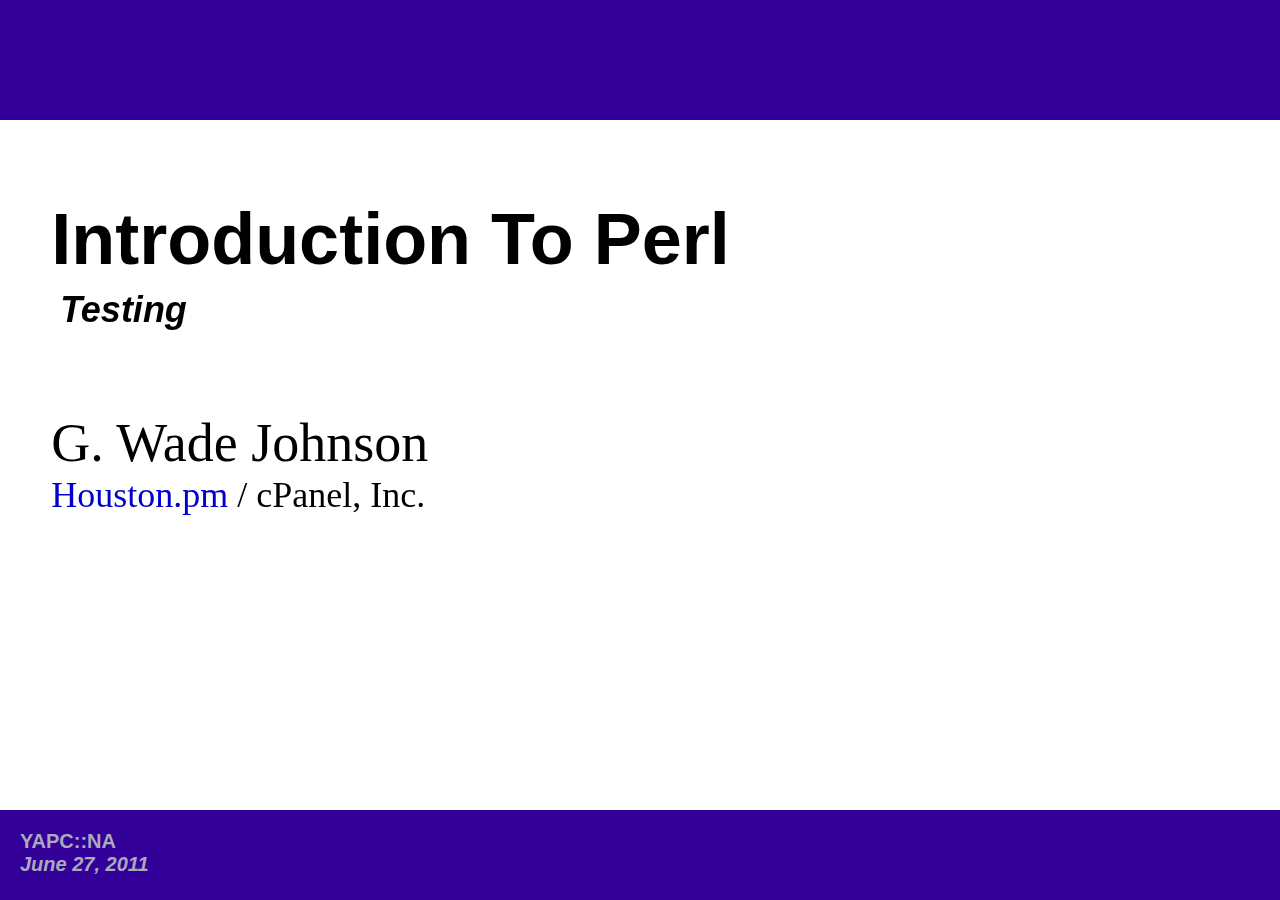
<file: intro-to-perl-testing/yapc2011/IntroPerl-Testing.html>
<!DOCTYPE html PUBLIC "-//W3C//DTD XHTML 1.0 Strict//EN" 
	"http://www.w3.org/TR/xhtml1/DTD/xhtml1-strict.dtd">

<html xmlns="http://www.w3.org/1999/xhtml">

<head>
<title>Introduction to Perl: Testing</title>
<!-- metadata -->
<meta name="generator" content="S5" />
<meta name="version" content="S5 1.1" />
<meta name="presdate" content="20110627" />
<meta name="author" content="G. Wade Johnson" />
<meta name="company" content="cPanel, Inc." />
<!-- configuration parameters -->
<meta name="defaultView" content="slideshow" />
<meta name="controlVis" content="hidden" />
<!-- style sheet links -->
<link rel="stylesheet" href="ui/houstonpm/slides.css" type="text/css" media="projection" id="slideProj" />
<link rel="stylesheet" href="ui/default/outline.css" type="text/css" media="screen" id="outlineStyle" />
<link rel="stylesheet" href="ui/default/print.css" type="text/css" media="print" id="slidePrint" />
<link rel="stylesheet" href="ui/default/opera.css" type="text/css" media="projection" id="operaFix" />
<!-- S5 JS -->
<script src="ui/default/slides.js" type="text/javascript"></script>
<style type="text/css">
    .centered { text-align: center; }
    .left { float: left; }
// Syntax highlighting.
.synComment    { color: #0000FF }
.synConstant   { color: #FF00FF }
.synIdentifier { color: #008B8B }
.synStatement  { color: #A52A2A ; font-weight: bold }
.synPreProc    { color: #A020F0 }
.synType       { color: #2E8B57 ; font-weight: bold }
.synSpecial    { color: #6A5ACD }
.synUnderlined { color: #000000 ; text-decoration: underline }
.synError      { color: #FFFFFF ; background: #FF0000 none }
.synTodo       { color: #0000FF ; background: #FFFF00 none }
</style>

</head>
<body>

<div class="layout">
<div id="controls"><!-- DO NOT EDIT --></div>
<div id="currentSlide"><!-- DO NOT EDIT --></div>
<div id="header"></div>
<div id="footer">
<h1>YAPC::NA</h1>
<h2>June 27, 2011</h2>
</div>

</div>


<div class="presentation">

<div class="slide">
<h1>Introduction to Perl</h1>
<h2>Testing</h2>
<h3>G. Wade Johnson</h3>
<h4><a href="http://houston.pm.org/">Houston.pm</a> / cPanel, Inc.</h4>
<div class="handout">
    notes
</div>
</div>

<div class="slide">
<h1>What is Testing?</h1>
<p>A way to ...</p>
<ul class="incremental">
    <li>catch bugs?</li>
    <li>improve the quality of code?</li>
    <li>improve the design of the code?</li>
    <li>prove you are <em>Agile</em>?</li>
</ul>
<div class="handout">
    <p>The word <em>testing</em> means different things to different people. In
    many cases, testing is just a means to an end. When we are talking about
    testing in Perl, we are actually talking more about a development
    philosophy.</p>
</div>
</div>

<div class="slide">
<h1>Ad Hoc Testing</h1>
<p class="centered">Exercise the code by hand to see if it breaks</p>
<div class="centered"><object height="249" width="157" type="image/svg+xml" data="pix/PackardJennings_Karate_girl_breaks_board.svg"></object></div>
<div class="handout">
    <p>There is nothing wrong with <em>ad hoc testing</em>, unless it is the
    only form of testing you use. This approach (obviously) requires a lot of
    person-hours to perform. It is also not really suitable for use in verifying
    code repeatedly. It is very repetitious, which generally means error-prone
    when executed by humans.</p>
</div>
</div>

<div class="slide">
<h1>Automated Testing</h1>
<p class="centered">Have the computer do the boring work.</p>
<div class="centered"><object height="205" width="318" type="image/svg+xml" data="pix/AJ_Computer.svg"></object></div>
<div class="handout">
    <p>Most of the testing we want to talk about is automated. When the
    procedure is to run the same test day after day, you really want to hand
    the test off to a computer. This makes the test more reproducable and,
    quite frankly, the computer does not get bored and wander off topic.</p>
</div>
</div>

<div class="slide">
<h1>Automated Testing Goals</h1>
<ul>
    <li>Management: Measurable code quality</li>
    <li>QA: Regression protection</li>
    <li>Development:<ul>
        <li>Design exploration</li>
        <li>Interface verification</li>
        <li>Troubleshooting support</li>
    </ul></li>
</ul>
<div class="handout">
    <p>Each stakeholder has different things she wants from any testing.
    Good automated testing can actually provide all of it, with less
    expense that you assume.</p>
</div>
</div>

<div class="slide">
<h1>How to Test?</h1>
<p>There are many Perl testing frameworks.</p>
<ul>
    <li><code>Test::Class</code></li>
    <li><code>Test::Unit</code></li>
    <li><code>Moose::Test</code></li>
    <li><code>Test::FIT</code></li>
    <li><code>Test::Cukes</code></li>
</ul>
<div class="handout">
    <p>Like many things in Perl, thre are many different frameworks that
    provide different approaches to solving the problem. 
    Since our time is short, I won't focus on these.</p>

    <p>We will focus on the most widely used and standardized system in
    the Perl ecosystem: TAP.</p>
</div>
</div>

<div class="slide">
<h1>Test Anything Protocol (TAP)</h1>
<code><pre>
    1..4
    ok 1 - Initial sanity verified
    ok 2 - Sanity still exists
    not ok 3 - Sanity has left the building
    #   Failed test 'Sanity has left the building'
    #   at examples/sanity.t line 11.
    #          got: '4'
    #     expected: '5'
    ok 4 - Sanity has been restored
    # Looks like you failed 1 test of 4.
</pre></code>
<div class="handout">
    <p>This is a very simple example of the output from a TAP-based test.
    It shows all of the major parts of a TAP test.</p>

    <ul>
        <li>Marker indicating the number of tests to run</li>
        <li>A series of test assertions.
            <ul>
                <li>Success indicator: <em>ok</em> or <em>not ok</em></li>
                <li>Assertion number</li>
                <li>Assertion name/label</li>
            </ul></li>
        <li>Diagnostic information preceded by a <code>#</code></li>
    </ul>
</div>
</div>

<div class="slide">
<h1>Test::More</h1>
<code><pre>
<span class="synPreProc">#!/usr/bin/perl</span>

<span class="synStatement">use </span>Test::More <span class="synConstant">tests</span> =&gt; <span class="synConstant">4</span>;

<span class="synStatement">use strict</span>;
<span class="synStatement">use warnings</span>;

<span class="synStatement">my</span> <span class="synIdentifier">$var</span> = <span class="synConstant">1</span>;
is( <span class="synIdentifier">$var</span>, <span class="synConstant">1</span>, <span class="synConstant">'Initial sanity verified'</span> );
like( <span class="synIdentifier">$var</span>, <span class="synConstant">qr/^</span><span class="synSpecial">\d+</span><span class="synConstant">$/</span>, <span class="synConstant">'Sanity still exists'</span> );
is( <span class="synConstant">2</span>+<span class="synConstant">2</span>, <span class="synConstant">5</span>, <span class="synConstant">'Sanity has left the building'</span> );
isnt( <span class="synConstant">2</span>+<span class="synConstant">2</span>, <span class="synConstant">5</span>, <span class="synConstant">'Sanity has been restored'</span> );

</pre></code>
<div class="handout">
    <p>The standard <code>Test::More</code> module provides a more
    complete set of assertion functions. These don't really do much more
    than the straight <code>ok()</code> function (which is also provided)
    if the assertion succeeds. But, if the assertion fails, they provide
    more useful diagnostic output.</p>
</div>
</div>

<div class="slide">
<h1>Test::More Assertions</h1>
<ul>
    <li><code>ok()</code> - success if first argument is <code>true</code></li>
    <li><code>is()</code> and <code>isnt()</code> - equality</li>
    <li><code>like()</code> and <code>unlike()</code> - regex match</li>
    <li><code>cmp_ok()</code> - arbitrary binary comparison</li>
    <li><code>is_deeply()</code> - compare arbitrary data structures</li>
    <li><code>isa_ok()</code> and <code>can_ok()</code> - objects and classes</li>
</ul>
<div class="handout">
    <p>These are the major test assertion functions provided by
    <code>Test::More</code>. The module does provide other functionality, but
    we will not be exploring that in an introduction.</p>
</div>
</div>

<div class="slide">
<h1>More Test Modules</h1>
<p>Perl has a lot of test modules that work with TAP</p>
<ul>
    <li><code>Test::Differences</code></li>
    <li><code>Test::Deep</code></li>
    <li><code>Test::LongString</code></li>
    <li><code>Test::Exception</code> or <code>Test::Fatal</code></li>
    <li><code>Test::Warn</code></li>
    <li><code>Test::NoWarnings</code></li>
</ul>
<div class="handout">
    <p>You are not limited to <code>Test::More</code>. There are a large
    number of specialized modules that provide other assertions and extend
    functionality. All of these still output TAP, so they are compatible with
    any tools that would recognize that output.</p>
</div>
</div>

<div class="slide">
<h1>Why Test?</h1>
<p></p>
<div class="centered"><object height="185" width="178" type="image/svg+xml" data="pix/ryanlerch_Red_-_Query_Icon.svg"></object></div>
<div class="handout">
    <p>You still might ask why you should test. Technical solutions are great,
    but why should you apply them?</p>
</div>
</div>

<div class="slide">
<h1>Robust Code</h1>
<p>Testing cannot find <em>all</em> bugs, but not testing cannot find <em>any</em> bugs.</p>
<div class="handout">
    <p>Much has been written on the inability of testing to find all of the
    bugs in software. Likewise, testing cannot <em>prove</em> that the code
    is correct and bug-free. But, testing does provide a link in a chain of
    evidence.</p>

    <p>And, not testing provides even less evidence of correctness.</p>
</div>
</div>

<div class="slide">
<h1>Documentation</h1>
<p>Well-written tests show how the module should be used.</p>
<div class="handout">
    <p>I have worked in environments where the documentation group was able
    to answer a lot of their own questions from well-written tests. That
    meant that they only needed to interrupt the development team for the
    questions that really mattered. This is a better use of time for both
    teams.</p>
</div>
</div>

<div class="slide">
<h1>Interface Design</h1>
<p>Writing tests makes you use an interface.</p>
<div class="handout">
    <p>Nothing makes you appreciate the awkwardness of your interface like
    forcing you to use it.</p>
</div>
</div>

<div class="slide">
<h1>Regression Protection</h1>
<p>Any bug that is covered by a unit test will not come back<br />
(without you knowing).</p>
<div class="handout">
    <p>If you add a unit test for each bug that you find, the bug cannot
    reappear due to later changes in the code without triggering the test.</p>
</div>
</div>

<div class="slide">
<h1>What to Test</h1>
<ul class="incremental">
    <li>"Anything that can break"</li>
    <li>Happy path</li>
    <li>Edge/corner/boundary cases</li>
    <li>Failure cases (bad args, etc.)</li>
    <li>Fundamental assumptions/assertions</li>
</ul>
<div class="handout">
    <p>The old Extreme Programming methodology used the first approach to
    decide what should be tested.</p>

    <p>Most people remember to test the obvious success case. It is equally
    important to look for places on the edges of good behavior or changes in
    behavior and test around those areas as well. Edges are a rich source of
    bugs.</p>

    <p>Fewer developers remember to test the failure cases. Do you know how the
    code acts if it is passed a bad parameter? How about if a file it depends
    on does not exist? How about permission failures? Testing these areas makes
    certain code is in place to handle the sorts of surprises that happen in
    the real world. These corners of code are often never tested except by
    unit tests. So the first time they may execute is in production.</p>

    <p>Almost nobody remembers to test their assumptions. These assertions
    almost never fail. When they do, they tend to generate very strange
    behavior that may take days to unravel.</p>
</div>
</div>

<div class="slide">
<h1>Example Unit Tests</h1>
<p>Look at some test code.</p>
<ul>
    <li><a target="_blank" href="examples/List.pm.html">Code to test</a></li>
    <li><a target="_blank" href="examples/t/List-happypath.t.html">Simple "Happy path test"</a></li>
    <li><a target="_blank" href="examples/t/List-better_coverage.t.html">A more reasonable test</a></li>
</ul>
<div class="handout">
    <p>The supplied code is not production. <code>List.pm</code> is an example
    that is complex enough to have reasonable tests and simple enough that you
    won't be distracted by the problem being solved. See <code>List::Util</code>
    for the real solution to this problem.</p>

    <p>The code is pretty straight-forward. The first test file shows some
    minimal testing that someone might apply. The final test is somewhat more
    complete.</p>
</div>
</div>

<div class="slide">
<h1>More Resources</h1>
<ul>
    <li><code>Test::Tutorial</code></li>
    <li><code>Test::More</code> documentation</li>
    <li><cite>Perl Testing: A Developer's Notebook</cite><br />
    &#8212; Ian Lanworth, Chromatic</li>
</ul>
<div class="handout">
    <p>The images in the slides are from the <a href="http://www.openclipart.org/">Open Clip Art Library</a>.</p>
</div>
</div>

<div class="slide">
<h1>Unit Tests for Coverage</h1>
<p>The <code>Devel::Cover</code> module helps determine what code is executed.</p>
<p>For example List.pm unit test
<a target="_blank" href="examples/cover_db/coverage.html">coverage</a>.
<div class="handout">
    <p>The confidence given by your unit tests can only be as good as your
    coverage. Using <code>Devel::Cover</code> you can measure the degree of
    confidence you should have in your unit tests.</p>

    <p>In a real system, different modules will have different levels of
    coverage and, therefore, different levels of confidence.</p>
</div>
</div>

<div class="slide">
<h1>Running Tests</h1>
<ul>
    <li>Run test script normally</li>
    <li>Batch testing using <code>prove</code> command</li>
    <li><code>make test</code></li>
    <li><code>./Build test</code></li>
</ul>
<div class="handout">
    <p>All <code>Test::More</code>-based test files are Perl scripts that
    can be executed directly.</p>

    <p>Using the <code>prove</code> command supports running multiple test scripts
    at a time. More importantly, <code>prove</code> summarizes the tests
    in a much nicer fashion.</p>
</div>
</div>

<div class="slide">
<h1>Special Test Handling</h1>
<ul class="incremental">
    <li>Skipping tests</li>
    <li>Todo tests</li>
    <li>Bail out of test suite</li>
</ul>
<div class="handout">
    <p>Sometimes you have test assertions that you do not want to run in
    some circumstances. For example, if you have a multi-platform module, the
    MS Windows-specific tests don't need to run under Mac OS X.
    <code>Test::More</code> provides a nice mechanism for skipping tests, with
    a message telling why and still running in a way that <code>prove</code>
    gives a good summary.</p>

    <p><em>TODO</em> tests are great for adding a test for something that you
    know needs to be done, but that you cannot fix right this moment. You could
    leave a failing test, but having your tests always successful is a really
    good habit. The <em>TODO</em> mechanism allows the test to fail, but
    reports it as a success for the test run. The message reminds you what is
    happening so you don't forget. Just as importantly, <code>prove</code>
    gives a special indication when a <em>TODO</em> test starts passing
    unexpectedly.</p>

    <p>On rare occasions, you can find yourself in a state where no further
    testing can happen. (Hardware to test is missing, no hard drive, etc.)
    Rather than fail all of the tests one at a time, <code>Test::More</code>
    provides an ability to stop a full test run by <em>Bailing out</em>.</p>
</div>
</div>

<div class="slide">
<h1>QA: Web Application Testing</h1>
<p>A good choice for testing a Web <acronym title="User Interface">UI</acronym>
is <code>WWW::Selenium</code>.</p>
<p>See the talk <a href="" target="_blank">Testing with WWW::Selenium</a>
at the <a href="http://houston.pm.org/" target="_blank">Houston.pm</a> website
for a talk we had on this subject.</p>
<div class="handout">
    <p>To answer a great question from the talk. UI testing was not in the
    scope of the talk. But, <code>WWW::Selenium</code> would be a good place
    to look tools to solve this problem.</p>
</div>
</div>

<div class="slide">
<h1>QA: Where should you put your tests?</h1>
<p>The convention is to have a <code>t/</code> subdirectory and put all
of your tests there.</p>

<p>Some people put them under <code>tests/</code>, some dump them in the
main directory. Organizing them is a better idea in the long run, but the
important thing is to have them and run them.</p>
</div>

<div class="slide">
<h1>Kinds of Testing</h1>
<ul class="incremental">
    <li>Smoke Testing</li>
    <li>Unit Testing</li>
    <li>Functional Testing</li>
    <li>Performance Testing</li>
    <li>Coverage Testing</li>
    <li>Regression Testing</li>
    <li>Exploratory Testing</li>
    <li>Usability Testing</li>
</ul>
<div class="handout">
    <p>There are many kinds of testing. The list above gives some terms that
    are worth learning about. All but the last two are automatable.</p>
</div>
</div>

</body>
</html>
</file>
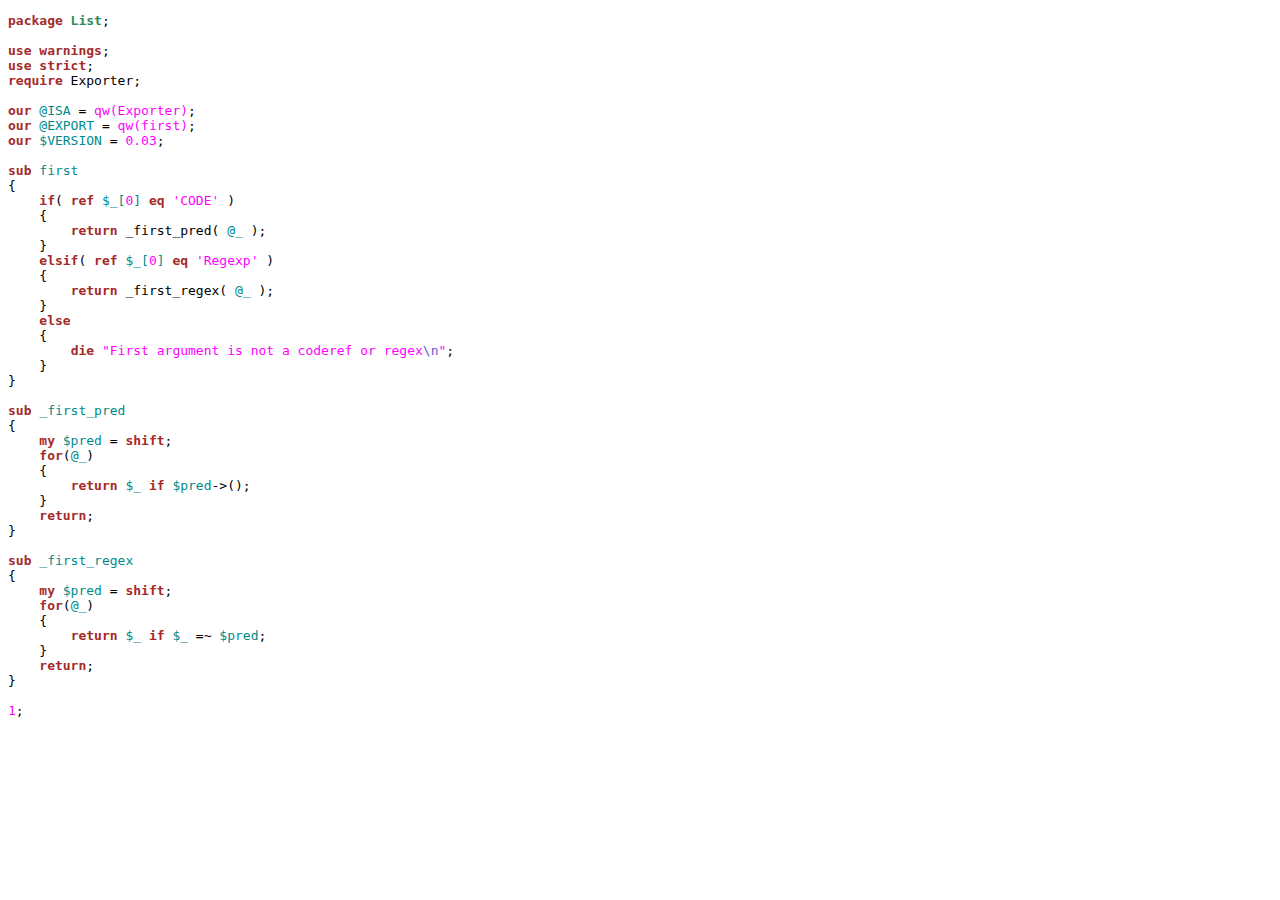
<file: intro-to-perl-testing/yapc2011/examples/List.pm.html>
<!DOCTYPE html PUBLIC "-//W3C//DTD XHTML 1.0 Transitional//EN" "http://www.w3.org/TR/xhtml1/DTD/xhtml1-transitional.dtd">
<html>
 <head>
  <title>[untitled]</title>
  <style>
/*
 * A stylesheet designed to be used with the HTML output of the
 * Perl module Text::Highlight::Vim.
 *
 * This is designed to make the highlighting look like the default gvim
 * colour scheme, with 'background=light'.
 *
 * Geoff Richards (qef@laxan.com)
 *
 * This CSS file (light.css) is public domain.  Do what you want with it.
 * That doesn't mean that HTML with this CSS in is public domain.
 */

body { color: black; background: white none }

A:link { color: #00F; background: white none }
A:visited { color: #909; background: white none }
A:hover { color: #F00; background: white none }
A:active { color: #F00; background: white none }

.synComment    { color: #0000FF }
.synConstant   { color: #FF00FF }
.synIdentifier { color: #008B8B }
.synStatement  { color: #A52A2A ; font-weight: bold }
.synPreProc    { color: #A020F0 }
.synType       { color: #2E8B57 ; font-weight: bold }
.synSpecial    { color: #6A5ACD }
.synUnderlined { color: #000000 ; text-decoration: underline }
.synError      { color: #FFFFFF ; background: #FF0000 none }
.synTodo       { color: #0000FF ; background: #FFFF00 none }
</style>
 </head>
 <body>

<pre><span class="synStatement">package</span><span class="synType"> List</span>;

<span class="synStatement">use warnings</span>;
<span class="synStatement">use strict</span>;
<span class="synStatement">require</span> Exporter;

<span class="synStatement">our</span> <span class="synIdentifier">@ISA</span> = <span class="synConstant">qw(Exporter)</span>;
<span class="synStatement">our</span> <span class="synIdentifier">@EXPORT</span> = <span class="synConstant">qw(first)</span>;
<span class="synStatement">our</span> <span class="synIdentifier">$VERSION</span> = <span class="synConstant">0.03</span>;

<span class="synStatement">sub </span><span class="synIdentifier">first</span>
{
    <span class="synStatement">if</span>( <span class="synStatement">ref</span> <span class="synIdentifier">$_[</span><span class="synConstant">0</span><span class="synIdentifier">]</span> <span class="synStatement">eq</span> <span class="synConstant">'CODE'</span> )
    {
        <span class="synStatement">return</span> _first_pred( <span class="synIdentifier">@_</span> );
    }
    <span class="synStatement">elsif</span>( <span class="synStatement">ref</span> <span class="synIdentifier">$_[</span><span class="synConstant">0</span><span class="synIdentifier">]</span> <span class="synStatement">eq</span> <span class="synConstant">'Regexp'</span> )
    {
        <span class="synStatement">return</span> _first_regex( <span class="synIdentifier">@_</span> );
    }
    <span class="synStatement">else</span>
    {
        <span class="synStatement">die</span> <span class="synConstant">&quot;First argument is not a coderef or regex</span><span class="synSpecial">\n</span><span class="synConstant">&quot;</span>;
    }
}

<span class="synStatement">sub </span><span class="synIdentifier">_first_pred</span>
{
    <span class="synStatement">my</span> <span class="synIdentifier">$pred</span> = <span class="synStatement">shift</span>;
    <span class="synStatement">for</span>(<span class="synIdentifier">@_</span>)
    {
        <span class="synStatement">return</span> <span class="synIdentifier">$_</span> <span class="synStatement">if</span> <span class="synIdentifier">$pred</span>-&gt;();
    }
    <span class="synStatement">return</span>;
}

<span class="synStatement">sub </span><span class="synIdentifier">_first_regex</span>
{
    <span class="synStatement">my</span> <span class="synIdentifier">$pred</span> = <span class="synStatement">shift</span>;
    <span class="synStatement">for</span>(<span class="synIdentifier">@_</span>)
    {
        <span class="synStatement">return</span> <span class="synIdentifier">$_</span> <span class="synStatement">if</span> <span class="synIdentifier">$_</span> =~ <span class="synIdentifier">$pred</span>;
    }
    <span class="synStatement">return</span>;
}

<span class="synConstant">1</span>;
</pre>

 </body>
</html>
</file>
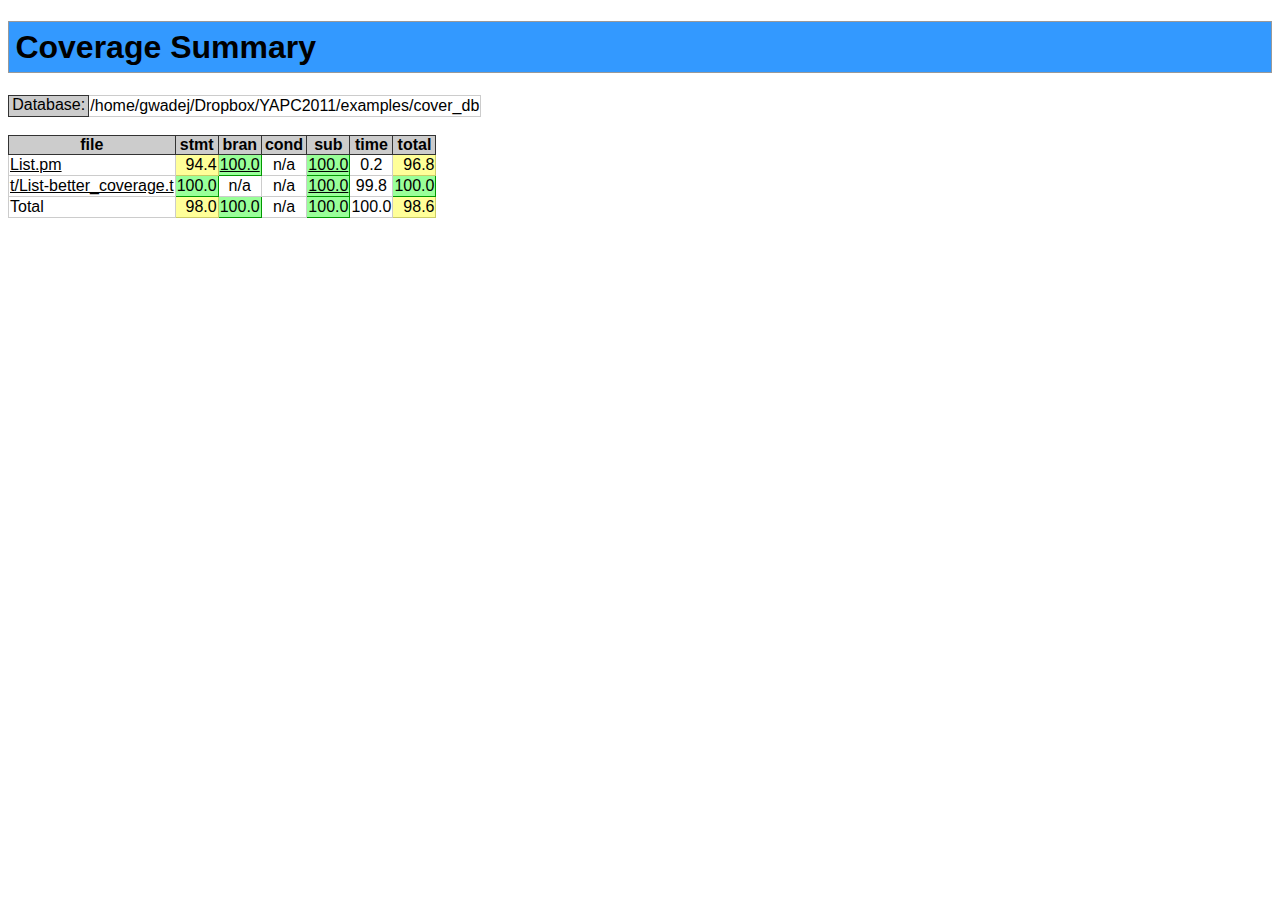
<file: intro-to-perl-testing/yapc2011/examples/cover_db/coverage.html>
<!DOCTYPE html
     PUBLIC "-//W3C//DTD XHTML 1.0 Transitional//EN"
     "http://www.w3.org/TR/xhtml1/DTD/xhtml1-transitional.dtd">
<html xmlns="http://www.w3.org/1999/xhtml">
<!--
This file was generated by Devel::Cover Version 0.78
Devel::Cover is copyright 2001-2011, Paul Johnson (pjcj@cpan.org)
Devel::Cover is free. It is licensed under the same terms as Perl itself.
The latest version of Devel::Cover should be available from my homepage:
http://www.pjcj.net
-->
<head>
    <meta http-equiv="Content-Type" content="text/html; charset=utf-8"></meta>
    <meta http-equiv="Content-Language" content="en-us"></meta>
    <link rel="stylesheet" type="text/css" href="cover.css"></link>
    <link rel="stylesheet" type="text/css" href="cover.css"></link>
    <title>Coverage Summary</title>
</head>
<body>
<h1>Coverage Summary</h1>
<table>
<tr><td class="h" align="right">Database:</td><td align="left">/home/gwadej/Dropbox/YAPC2011/examples/cover_db</td></tr>
</table>
<div><br/></div>
<table>
<tr><th>file</th><th>stmt</th><th>bran</th><th>cond</th><th>sub</th><th>time</th><th>total</th></tr>
<tr><td align="left"><a href="List-pm.html">List.pm</a></td><td class="c2" title="17 / 18">94.4</td><td class="c3" title="8 / 8"><a href="List-pm--branch.html">100.0</a></td><td>n/a</td><td class="c3" title="5 / 5"><a href="List-pm--subroutine.html">100.0</a></td><td> 0.2</td><td class="c2" title="30 / 31">96.8</td></tr>
<tr><td align="left"><a href="t-List-better_coverage-t.html">t/List-better_coverage.t</a></td><td class="c3" title="33 / 33">100.0</td><td>n/a</td><td>n/a</td><td class="c3" title="9 / 9"><a href="t-List-better_coverage-t--subroutine.html">100.0</a></td><td>99.8</td><td class="c3" title="42 / 42">100.0</td></tr>
<tr><td align="left">Total</td><td class="c2" title="50 / 51">98.0</td><td class="c3" title="8 / 8">100.0</td><td>n/a</td><td class="c3" title="14 / 14">100.0</td><td>100.0</td><td class="c2" title="72 / 73">98.6</td></tr>
</table>
</body>
</html>
</file>
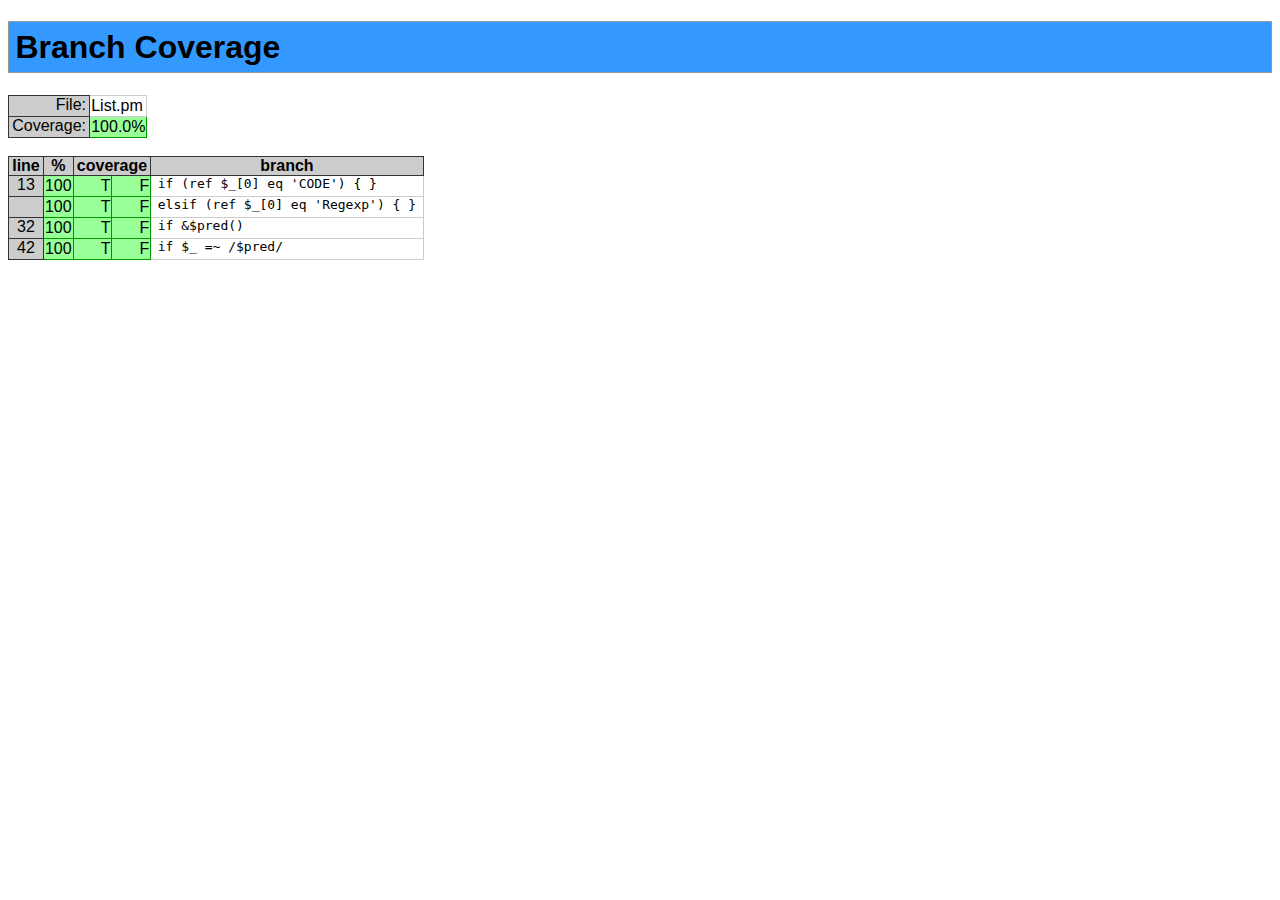
<file: intro-to-perl-testing/yapc2011/examples/cover_db/List-pm--branch.html>
<!DOCTYPE html
     PUBLIC "-//W3C//DTD XHTML 1.0 Transitional//EN"
     "http://www.w3.org/TR/xhtml1/DTD/xhtml1-transitional.dtd">
<html xmlns="http://www.w3.org/1999/xhtml">
<!--
This file was generated by Devel::Cover Version 0.78
Devel::Cover is copyright 2001-2011, Paul Johnson (pjcj@cpan.org)
Devel::Cover is free. It is licensed under the same terms as Perl itself.
The latest version of Devel::Cover should be available from my homepage:
http://www.pjcj.net
-->
<head>
    <meta http-equiv="Content-Type" content="text/html; charset=utf-8"></meta>
    <meta http-equiv="Content-Language" content="en-us"></meta>
    <link rel="stylesheet" type="text/css" href="cover.css"></link>
    <link rel="stylesheet" type="text/css" href="cover.css"></link>
    <title>Branch Coverage: List.pm</title>
</head>
<body>
<h1>Branch Coverage</h1>
<table>
<tr><td class="h" align="right">File:</td><td align="left">List.pm</td></tr>
<tr><td class="h" align="right">Coverage:</td><td align="left" class="c3">100.0%</td></tr>
</table>
<div><br/></div>
<table>
<tr><th>line</th><th>%</th><th colspan="2">coverage</th><th>branch</th></tr>
<tr><td class="h"><a id="L13">13</a></td><td class="c3">100</td><td class="c3">T</td><td class="c3">F</td><td class="s">if (ref $_[0] eq &#39;CODE&#39;) { }</td></tr>
<tr><td class="h"></td><td class="c3">100</td><td class="c3">T</td><td class="c3">F</td><td class="s">elsif (ref $_[0] eq &#39;Regexp&#39;) { }</td></tr>
<tr><td class="h"><a id="L32">32</a></td><td class="c3">100</td><td class="c3">T</td><td class="c3">F</td><td class="s">if &amp;$pred()</td></tr>
<tr><td class="h"><a id="L42">42</a></td><td class="c3">100</td><td class="c3">T</td><td class="c3">F</td><td class="s">if $_ =~ /$pred/</td></tr>
</table>
</body>
</html>
</file>
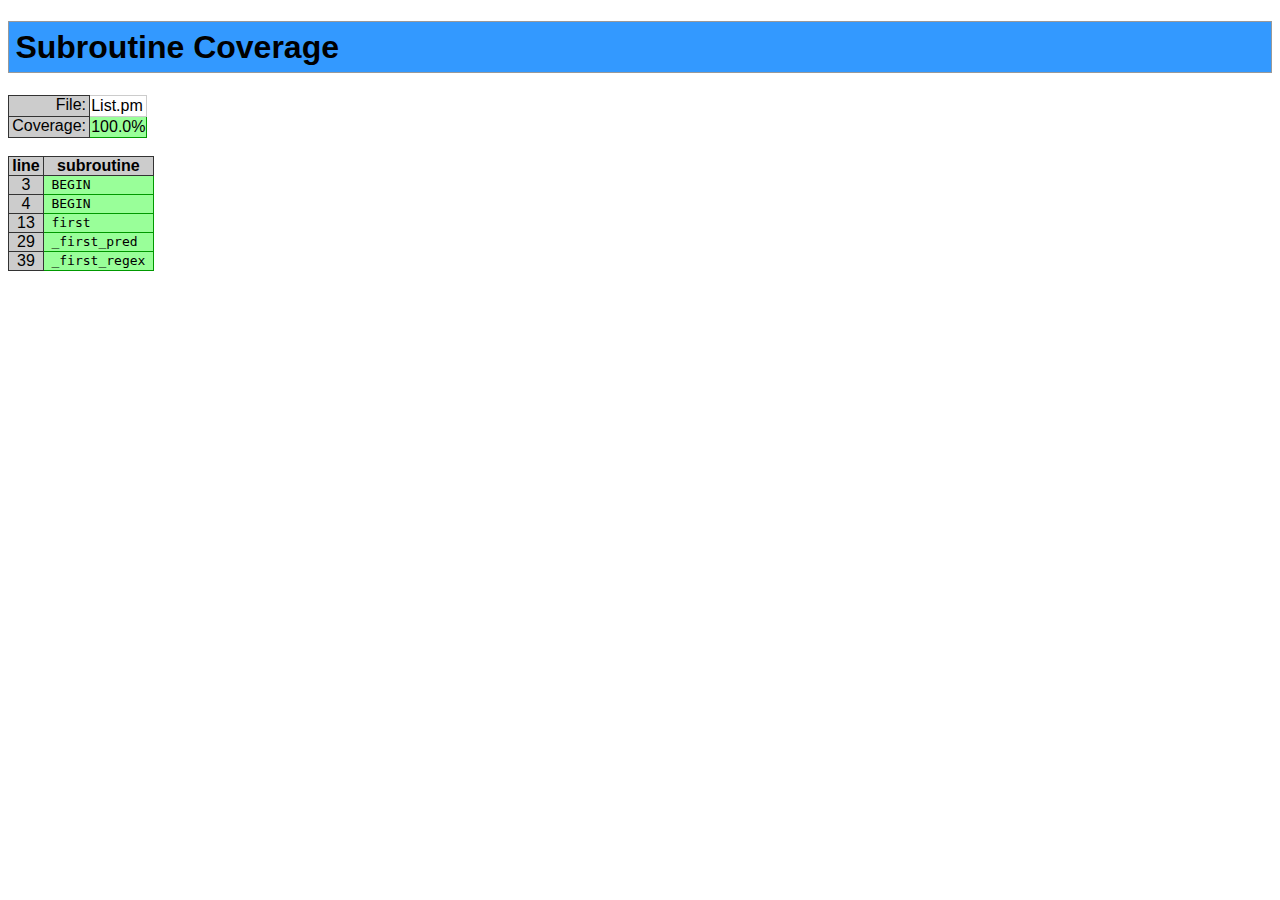
<file: intro-to-perl-testing/yapc2011/examples/cover_db/List-pm--subroutine.html>
<!DOCTYPE html
     PUBLIC "-//W3C//DTD XHTML 1.0 Transitional//EN"
     "http://www.w3.org/TR/xhtml1/DTD/xhtml1-transitional.dtd">
<html xmlns="http://www.w3.org/1999/xhtml">
<!--
This file was generated by Devel::Cover Version 0.78
Devel::Cover is copyright 2001-2011, Paul Johnson (pjcj@cpan.org)
Devel::Cover is free. It is licensed under the same terms as Perl itself.
The latest version of Devel::Cover should be available from my homepage:
http://www.pjcj.net
-->
<head>
    <meta http-equiv="Content-Type" content="text/html; charset=utf-8"></meta>
    <meta http-equiv="Content-Language" content="en-us"></meta>
    <link rel="stylesheet" type="text/css" href="cover.css"></link>
    <link rel="stylesheet" type="text/css" href="cover.css"></link>
    <title>Subroutine Coverage: List.pm</title>
</head>
<body>
<h1>Subroutine Coverage</h1>
<table>
<tr><td class="h" align="right">File:</td><td align="left">List.pm</td></tr>
<tr><td class="h" align="right">Coverage:</td><td align="left" class="c3">100.0%</td></tr>
</table>
<div><br/></div>
<table>
<tr><th>line</th><th>subroutine</th></tr>
<tr><td class="h"><a id="L3">3</a></td><td class="c3"><div class="s">BEGIN</div></td></tr>
<tr><td class="h"><a id="L4">4</a></td><td class="c3"><div class="s">BEGIN</div></td></tr>
<tr><td class="h"><a id="L13">13</a></td><td class="c3"><div class="s">first</div></td></tr>
<tr><td class="h"><a id="L29">29</a></td><td class="c3"><div class="s">_first_pred</div></td></tr>
<tr><td class="h"><a id="L39">39</a></td><td class="c3"><div class="s">_first_regex</div></td></tr>
</table>
</body>
</html>
</file>
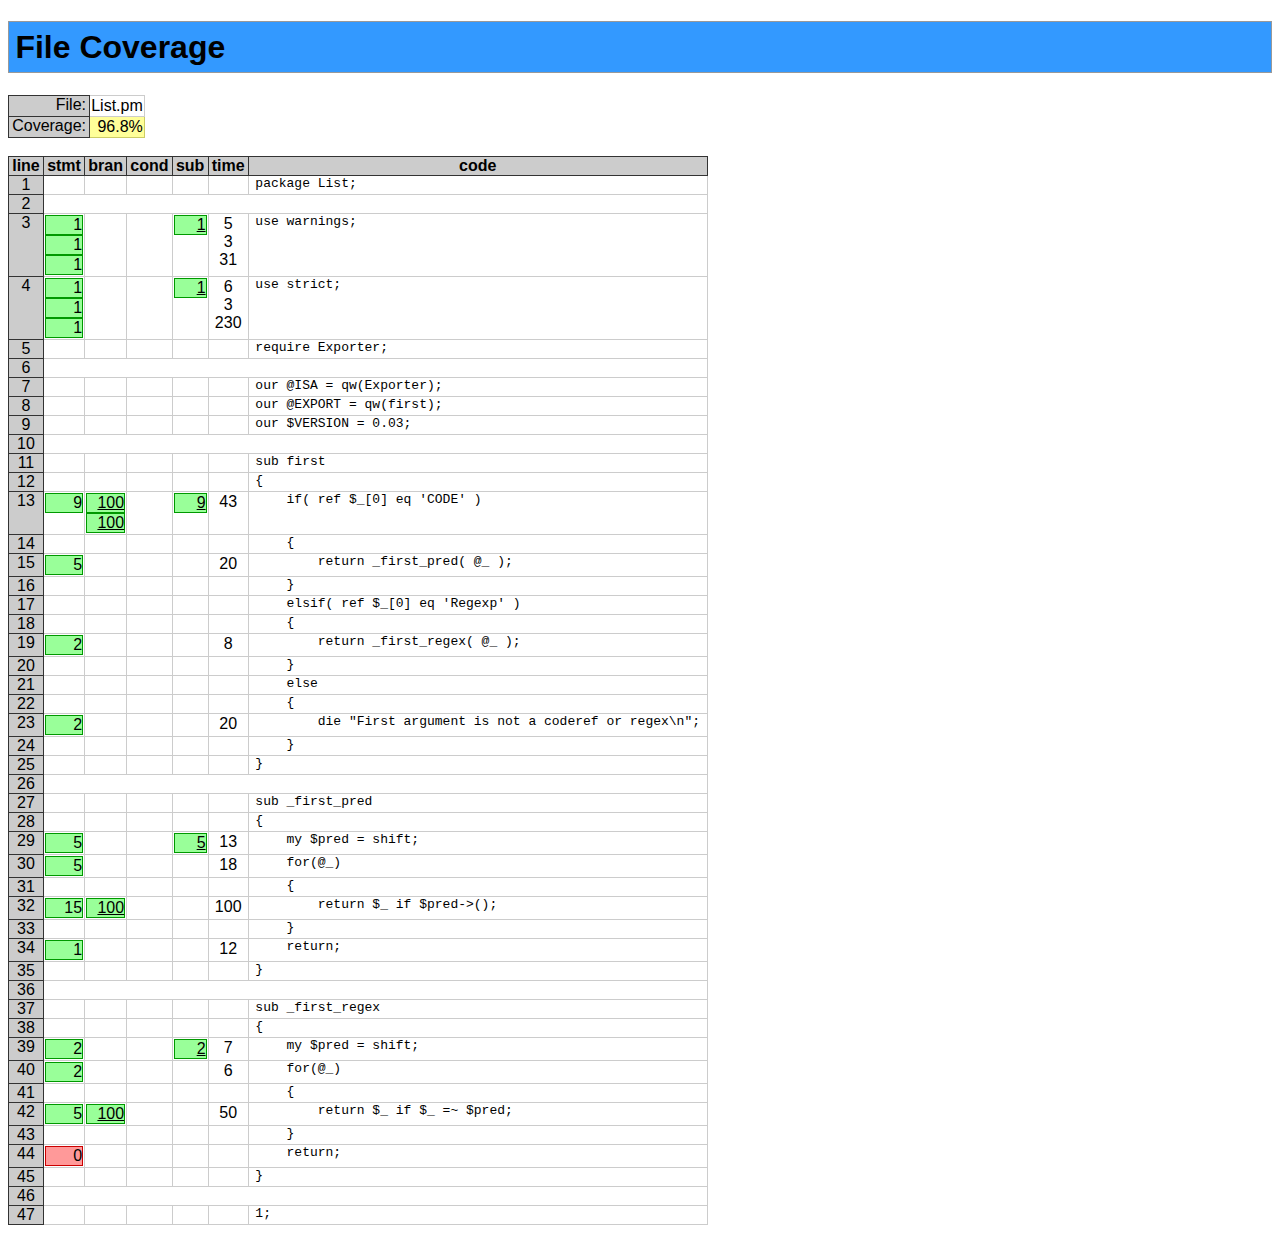
<file: intro-to-perl-testing/yapc2011/examples/cover_db/List-pm.html>
<!DOCTYPE html
     PUBLIC "-//W3C//DTD XHTML 1.0 Transitional//EN"
     "http://www.w3.org/TR/xhtml1/DTD/xhtml1-transitional.dtd">
<html xmlns="http://www.w3.org/1999/xhtml">
<!--
This file was generated by Devel::Cover Version 0.78
Devel::Cover is copyright 2001-2011, Paul Johnson (pjcj@cpan.org)
Devel::Cover is free. It is licensed under the same terms as Perl itself.
The latest version of Devel::Cover should be available from my homepage:
http://www.pjcj.net
-->
<head>
    <meta http-equiv="Content-Type" content="text/html; charset=utf-8"></meta>
    <meta http-equiv="Content-Language" content="en-us"></meta>
    <link rel="stylesheet" type="text/css" href="cover.css"></link>
    <link rel="stylesheet" type="text/css" href="cover.css"></link>
    <title>File Coverage: List.pm</title>
</head>
<body>
<h1>File Coverage</h1>
<table>
<tr><td class="h" align="right">File:</td><td align="left">List.pm</td></tr>
<tr><td class="h" align="right">Coverage:</td><td align="left" class="c2">96.8%</td></tr>
</table>
<div><br/></div>
<table>
<tr><th>line</th><th>stmt</th><th>bran</th><th>cond</th><th>sub</th><th>time</th><th>code</th></tr>
<tr><td class="h">1</td><td></td><td></td><td></td><td></td><td></td><td class="s">package List;</td></tr>
<tr><td class="h">2</td><td colspan="6"></td></tr><tr><td class="h">3</td><td><div class="c3">1</div><div class="c3">1</div><div class="c3">1</div></td><td></td><td></td><td><div class="c3"><a href="List-pm--subroutine.html#L3">1</a></div></td><td><div>5</div><div>3</div><div>31</div></td><td class="s">use warnings;</td></tr>
<tr><td class="h">4</td><td><div class="c3">1</div><div class="c3">1</div><div class="c3">1</div></td><td></td><td></td><td><div class="c3"><a href="List-pm--subroutine.html#L4">1</a></div></td><td><div>6</div><div>3</div><div>230</div></td><td class="s">use strict;</td></tr>
<tr><td class="h">5</td><td></td><td></td><td></td><td></td><td></td><td class="s">require Exporter;</td></tr>
<tr><td class="h">6</td><td colspan="6"></td></tr><tr><td class="h">7</td><td></td><td></td><td></td><td></td><td></td><td class="s">our @ISA = qw(Exporter);</td></tr>
<tr><td class="h">8</td><td></td><td></td><td></td><td></td><td></td><td class="s">our @EXPORT = qw(first);</td></tr>
<tr><td class="h">9</td><td></td><td></td><td></td><td></td><td></td><td class="s">our $VERSION = 0.03;</td></tr>
<tr><td class="h">10</td><td colspan="6"></td></tr><tr><td class="h">11</td><td></td><td></td><td></td><td></td><td></td><td class="s">sub first</td></tr>
<tr><td class="h">12</td><td></td><td></td><td></td><td></td><td></td><td class="s">{</td></tr>
<tr><td class="h">13</td><td><div class="c3">9</div></td><td><div class="c3" title="T/F"><a href="List-pm--branch.html#L13">100</a></div><div class="c3" title="T/F"><a href="List-pm--branch.html#L13">100</a></div></td><td></td><td><div class="c3"><a href="List-pm--subroutine.html#L13">9</a></div></td><td><div>43</div></td><td class="s">&nbsp;&nbsp;&nbsp;&nbsp;if( ref $_[0] eq &#39;CODE&#39; )</td></tr>
<tr><td class="h">14</td><td></td><td></td><td></td><td></td><td></td><td class="s">&nbsp;&nbsp;&nbsp;&nbsp;{</td></tr>
<tr><td class="h">15</td><td><div class="c3">5</div></td><td></td><td></td><td></td><td><div>20</div></td><td class="s">&nbsp;&nbsp;&nbsp;&nbsp;&nbsp;&nbsp;&nbsp;&nbsp;return _first_pred( @_ );</td></tr>
<tr><td class="h">16</td><td></td><td></td><td></td><td></td><td></td><td class="s">&nbsp;&nbsp;&nbsp;&nbsp;}</td></tr>
<tr><td class="h">17</td><td></td><td></td><td></td><td></td><td></td><td class="s">&nbsp;&nbsp;&nbsp;&nbsp;elsif( ref $_[0] eq &#39;Regexp&#39; )</td></tr>
<tr><td class="h">18</td><td></td><td></td><td></td><td></td><td></td><td class="s">&nbsp;&nbsp;&nbsp;&nbsp;{</td></tr>
<tr><td class="h">19</td><td><div class="c3">2</div></td><td></td><td></td><td></td><td><div>8</div></td><td class="s">&nbsp;&nbsp;&nbsp;&nbsp;&nbsp;&nbsp;&nbsp;&nbsp;return _first_regex( @_ );</td></tr>
<tr><td class="h">20</td><td></td><td></td><td></td><td></td><td></td><td class="s">&nbsp;&nbsp;&nbsp;&nbsp;}</td></tr>
<tr><td class="h">21</td><td></td><td></td><td></td><td></td><td></td><td class="s">&nbsp;&nbsp;&nbsp;&nbsp;else</td></tr>
<tr><td class="h">22</td><td></td><td></td><td></td><td></td><td></td><td class="s">&nbsp;&nbsp;&nbsp;&nbsp;{</td></tr>
<tr><td class="h">23</td><td><div class="c3">2</div></td><td></td><td></td><td></td><td><div>20</div></td><td class="s">&nbsp;&nbsp;&nbsp;&nbsp;&nbsp;&nbsp;&nbsp;&nbsp;die &quot;First argument is not a coderef or regex\n&quot;;</td></tr>
<tr><td class="h">24</td><td></td><td></td><td></td><td></td><td></td><td class="s">&nbsp;&nbsp;&nbsp;&nbsp;}</td></tr>
<tr><td class="h">25</td><td></td><td></td><td></td><td></td><td></td><td class="s">}</td></tr>
<tr><td class="h">26</td><td colspan="6"></td></tr><tr><td class="h">27</td><td></td><td></td><td></td><td></td><td></td><td class="s">sub _first_pred</td></tr>
<tr><td class="h">28</td><td></td><td></td><td></td><td></td><td></td><td class="s">{</td></tr>
<tr><td class="h">29</td><td><div class="c3">5</div></td><td></td><td></td><td><div class="c3"><a href="List-pm--subroutine.html#L29">5</a></div></td><td><div>13</div></td><td class="s">&nbsp;&nbsp;&nbsp;&nbsp;my $pred = shift;</td></tr>
<tr><td class="h">30</td><td><div class="c3">5</div></td><td></td><td></td><td></td><td><div>18</div></td><td class="s">&nbsp;&nbsp;&nbsp;&nbsp;for(@_)</td></tr>
<tr><td class="h">31</td><td></td><td></td><td></td><td></td><td></td><td class="s">&nbsp;&nbsp;&nbsp;&nbsp;{</td></tr>
<tr><td class="h">32</td><td><div class="c3">15</div></td><td><div class="c3" title="T/F"><a href="List-pm--branch.html#L32">100</a></div></td><td></td><td></td><td><div>100</div></td><td class="s">&nbsp;&nbsp;&nbsp;&nbsp;&nbsp;&nbsp;&nbsp;&nbsp;return $_ if $pred-&gt;();</td></tr>
<tr><td class="h">33</td><td></td><td></td><td></td><td></td><td></td><td class="s">&nbsp;&nbsp;&nbsp;&nbsp;}</td></tr>
<tr><td class="h">34</td><td><div class="c3">1</div></td><td></td><td></td><td></td><td><div>12</div></td><td class="s">&nbsp;&nbsp;&nbsp;&nbsp;return;</td></tr>
<tr><td class="h">35</td><td></td><td></td><td></td><td></td><td></td><td class="s">}</td></tr>
<tr><td class="h">36</td><td colspan="6"></td></tr><tr><td class="h">37</td><td></td><td></td><td></td><td></td><td></td><td class="s">sub _first_regex</td></tr>
<tr><td class="h">38</td><td></td><td></td><td></td><td></td><td></td><td class="s">{</td></tr>
<tr><td class="h">39</td><td><div class="c3">2</div></td><td></td><td></td><td><div class="c3"><a href="List-pm--subroutine.html#L39">2</a></div></td><td><div>7</div></td><td class="s">&nbsp;&nbsp;&nbsp;&nbsp;my $pred = shift;</td></tr>
<tr><td class="h">40</td><td><div class="c3">2</div></td><td></td><td></td><td></td><td><div>6</div></td><td class="s">&nbsp;&nbsp;&nbsp;&nbsp;for(@_)</td></tr>
<tr><td class="h">41</td><td></td><td></td><td></td><td></td><td></td><td class="s">&nbsp;&nbsp;&nbsp;&nbsp;{</td></tr>
<tr><td class="h">42</td><td><div class="c3">5</div></td><td><div class="c3" title="T/F"><a href="List-pm--branch.html#L42">100</a></div></td><td></td><td></td><td><div>50</div></td><td class="s">&nbsp;&nbsp;&nbsp;&nbsp;&nbsp;&nbsp;&nbsp;&nbsp;return $_ if $_ =~ $pred;</td></tr>
<tr><td class="h">43</td><td></td><td></td><td></td><td></td><td></td><td class="s">&nbsp;&nbsp;&nbsp;&nbsp;}</td></tr>
<tr><td class="h">44</td><td><div class="c0">0</div></td><td></td><td></td><td></td><td></td><td class="s">&nbsp;&nbsp;&nbsp;&nbsp;return;</td></tr>
<tr><td class="h">45</td><td></td><td></td><td></td><td></td><td></td><td class="s">}</td></tr>
<tr><td class="h">46</td><td colspan="6"></td></tr><tr><td class="h">47</td><td></td><td></td><td></td><td></td><td></td><td class="s">1;</td></tr>
</table>
</body>
</html>
</file>
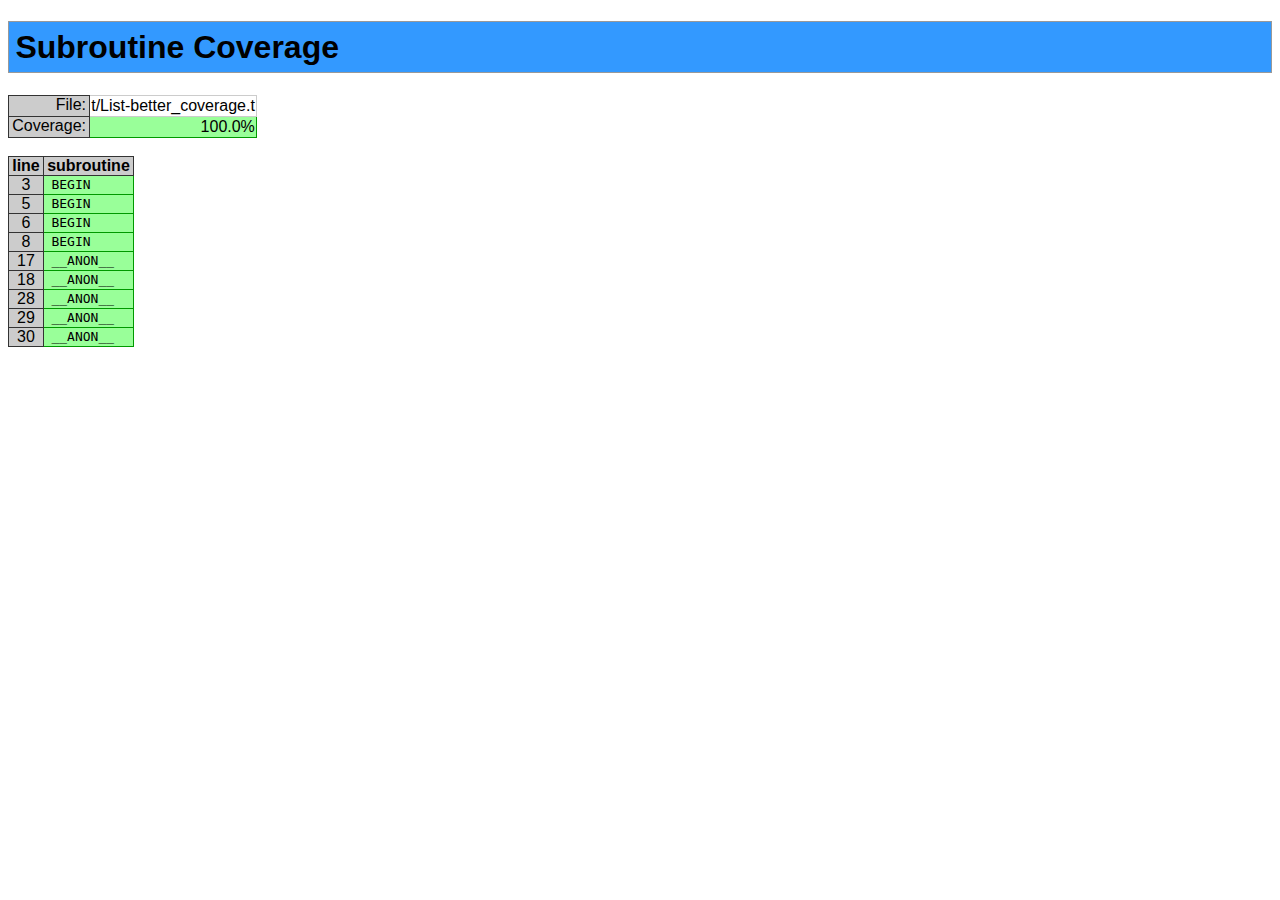
<file: intro-to-perl-testing/yapc2011/examples/cover_db/t-List-better_coverage-t--subroutine.html>
<!DOCTYPE html
     PUBLIC "-//W3C//DTD XHTML 1.0 Transitional//EN"
     "http://www.w3.org/TR/xhtml1/DTD/xhtml1-transitional.dtd">
<html xmlns="http://www.w3.org/1999/xhtml">
<!--
This file was generated by Devel::Cover Version 0.78
Devel::Cover is copyright 2001-2011, Paul Johnson (pjcj@cpan.org)
Devel::Cover is free. It is licensed under the same terms as Perl itself.
The latest version of Devel::Cover should be available from my homepage:
http://www.pjcj.net
-->
<head>
    <meta http-equiv="Content-Type" content="text/html; charset=utf-8"></meta>
    <meta http-equiv="Content-Language" content="en-us"></meta>
    <link rel="stylesheet" type="text/css" href="cover.css"></link>
    <link rel="stylesheet" type="text/css" href="cover.css"></link>
    <title>Subroutine Coverage: t/List-better_coverage.t</title>
</head>
<body>
<h1>Subroutine Coverage</h1>
<table>
<tr><td class="h" align="right">File:</td><td align="left">t/List-better_coverage.t</td></tr>
<tr><td class="h" align="right">Coverage:</td><td align="left" class="c3">100.0%</td></tr>
</table>
<div><br/></div>
<table>
<tr><th>line</th><th>subroutine</th></tr>
<tr><td class="h"><a id="L3">3</a></td><td class="c3"><div class="s">BEGIN</div></td></tr>
<tr><td class="h"><a id="L5">5</a></td><td class="c3"><div class="s">BEGIN</div></td></tr>
<tr><td class="h"><a id="L6">6</a></td><td class="c3"><div class="s">BEGIN</div></td></tr>
<tr><td class="h"><a id="L8">8</a></td><td class="c3"><div class="s">BEGIN</div></td></tr>
<tr><td class="h"><a id="L17">17</a></td><td class="c3"><div class="s">__ANON__</div></td></tr>
<tr><td class="h"><a id="L18">18</a></td><td class="c3"><div class="s">__ANON__</div></td></tr>
<tr><td class="h"><a id="L28">28</a></td><td class="c3"><div class="s">__ANON__</div></td></tr>
<tr><td class="h"><a id="L29">29</a></td><td class="c3"><div class="s">__ANON__</div></td></tr>
<tr><td class="h"><a id="L30">30</a></td><td class="c3"><div class="s">__ANON__</div></td></tr>
</table>
</body>
</html>
</file>
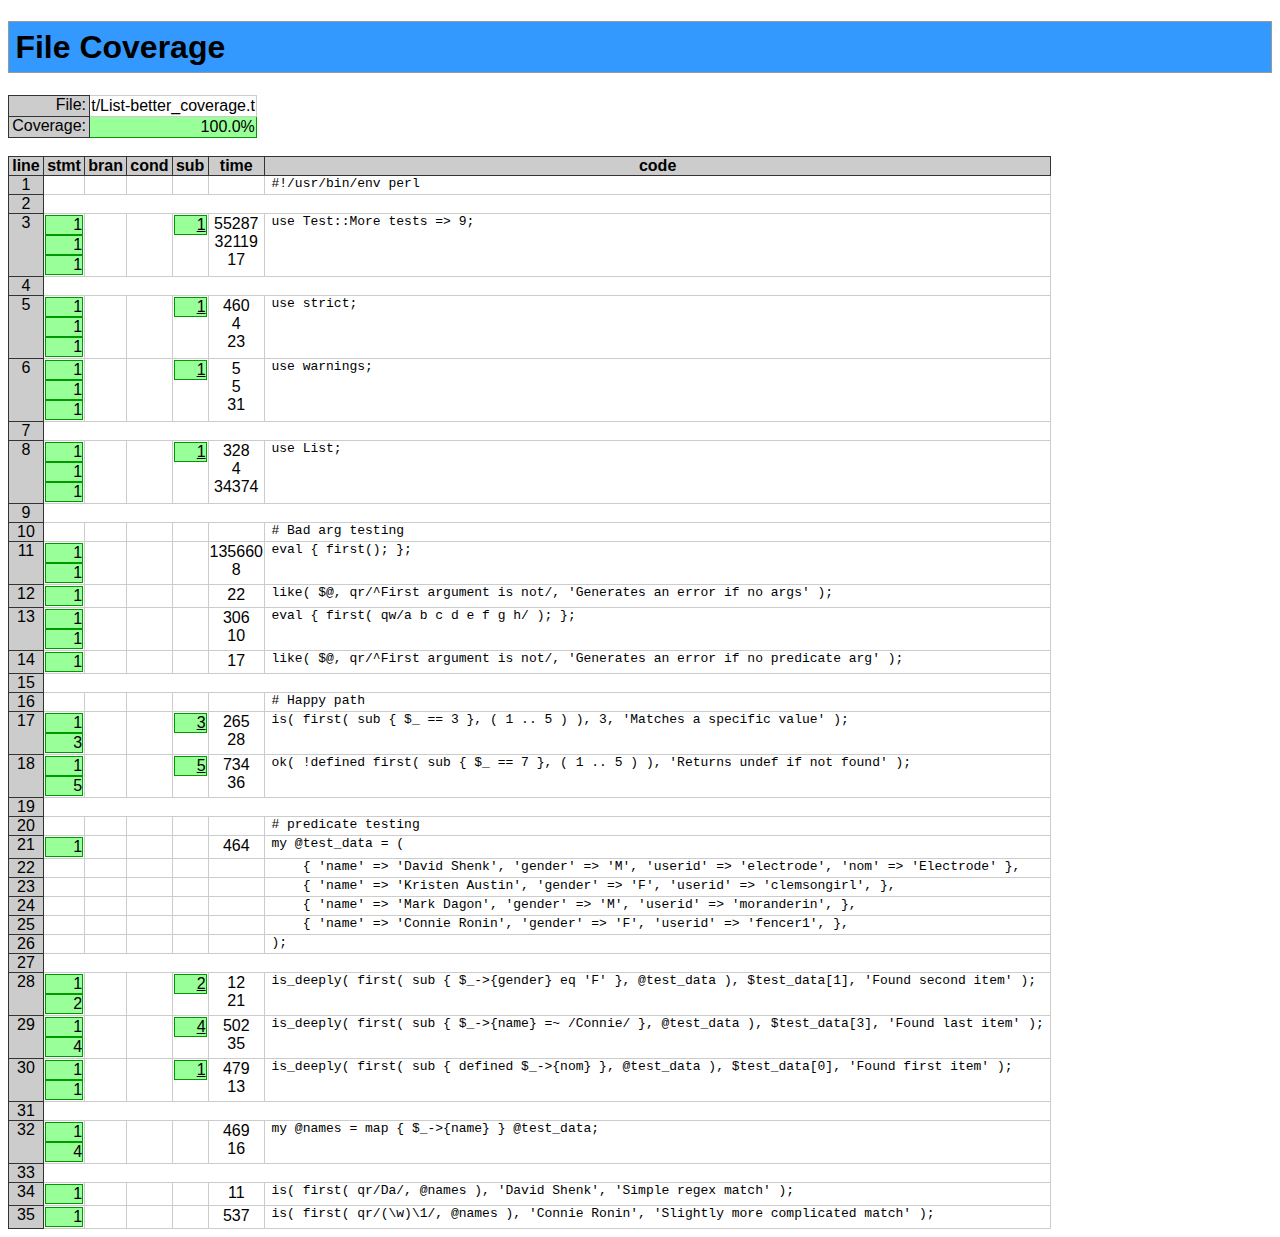
<file: intro-to-perl-testing/yapc2011/examples/cover_db/t-List-better_coverage-t.html>
<!DOCTYPE html
     PUBLIC "-//W3C//DTD XHTML 1.0 Transitional//EN"
     "http://www.w3.org/TR/xhtml1/DTD/xhtml1-transitional.dtd">
<html xmlns="http://www.w3.org/1999/xhtml">
<!--
This file was generated by Devel::Cover Version 0.78
Devel::Cover is copyright 2001-2011, Paul Johnson (pjcj@cpan.org)
Devel::Cover is free. It is licensed under the same terms as Perl itself.
The latest version of Devel::Cover should be available from my homepage:
http://www.pjcj.net
-->
<head>
    <meta http-equiv="Content-Type" content="text/html; charset=utf-8"></meta>
    <meta http-equiv="Content-Language" content="en-us"></meta>
    <link rel="stylesheet" type="text/css" href="cover.css"></link>
    <link rel="stylesheet" type="text/css" href="cover.css"></link>
    <title>File Coverage: t/List-better_coverage.t</title>
</head>
<body>
<h1>File Coverage</h1>
<table>
<tr><td class="h" align="right">File:</td><td align="left">t/List-better_coverage.t</td></tr>
<tr><td class="h" align="right">Coverage:</td><td align="left" class="c3">100.0%</td></tr>
</table>
<div><br/></div>
<table>
<tr><th>line</th><th>stmt</th><th>bran</th><th>cond</th><th>sub</th><th>time</th><th>code</th></tr>
<tr><td class="h">1</td><td></td><td></td><td></td><td></td><td></td><td class="s">#!/usr/bin/env perl</td></tr>
<tr><td class="h">2</td><td colspan="6"></td></tr><tr><td class="h">3</td><td><div class="c3">1</div><div class="c3">1</div><div class="c3">1</div></td><td></td><td></td><td><div class="c3"><a href="t-List-better_coverage-t--subroutine.html#L3">1</a></div></td><td><div>55287</div><div>32119</div><div>17</div></td><td class="s">use Test::More tests =&gt; 9;</td></tr>
<tr><td class="h">4</td><td colspan="6"></td></tr><tr><td class="h">5</td><td><div class="c3">1</div><div class="c3">1</div><div class="c3">1</div></td><td></td><td></td><td><div class="c3"><a href="t-List-better_coverage-t--subroutine.html#L5">1</a></div></td><td><div>460</div><div>4</div><div>23</div></td><td class="s">use strict;</td></tr>
<tr><td class="h">6</td><td><div class="c3">1</div><div class="c3">1</div><div class="c3">1</div></td><td></td><td></td><td><div class="c3"><a href="t-List-better_coverage-t--subroutine.html#L6">1</a></div></td><td><div>5</div><div>5</div><div>31</div></td><td class="s">use warnings;</td></tr>
<tr><td class="h">7</td><td colspan="6"></td></tr><tr><td class="h">8</td><td><div class="c3">1</div><div class="c3">1</div><div class="c3">1</div></td><td></td><td></td><td><div class="c3"><a href="t-List-better_coverage-t--subroutine.html#L8">1</a></div></td><td><div>328</div><div>4</div><div>34374</div></td><td class="s">use List;</td></tr>
<tr><td class="h">9</td><td colspan="6"></td></tr><tr><td class="h">10</td><td></td><td></td><td></td><td></td><td></td><td class="s"># Bad arg testing</td></tr>
<tr><td class="h">11</td><td><div class="c3">1</div><div class="c3">1</div></td><td></td><td></td><td></td><td><div>135660</div><div>8</div></td><td class="s">eval { first(); };</td></tr>
<tr><td class="h">12</td><td><div class="c3">1</div></td><td></td><td></td><td></td><td><div>22</div></td><td class="s">like( $@, qr/^First argument is not/, &#39;Generates an error if no args&#39; );</td></tr>
<tr><td class="h">13</td><td><div class="c3">1</div><div class="c3">1</div></td><td></td><td></td><td></td><td><div>306</div><div>10</div></td><td class="s">eval { first( qw/a b c d e f g h/ ); };</td></tr>
<tr><td class="h">14</td><td><div class="c3">1</div></td><td></td><td></td><td></td><td><div>17</div></td><td class="s">like( $@, qr/^First argument is not/, &#39;Generates an error if no predicate arg&#39; );</td></tr>
<tr><td class="h">15</td><td colspan="6"></td></tr><tr><td class="h">16</td><td></td><td></td><td></td><td></td><td></td><td class="s"># Happy path</td></tr>
<tr><td class="h">17</td><td><div class="c3">1</div><div class="c3">3</div></td><td></td><td></td><td><div class="c3"><a href="t-List-better_coverage-t--subroutine.html#L17">3</a></div></td><td><div>265</div><div>28</div></td><td class="s">is( first( sub { $_ == 3 }, ( 1 .. 5 ) ), 3, &#39;Matches a specific value&#39; );</td></tr>
<tr><td class="h">18</td><td><div class="c3">1</div><div class="c3">5</div></td><td></td><td></td><td><div class="c3"><a href="t-List-better_coverage-t--subroutine.html#L18">5</a></div></td><td><div>734</div><div>36</div></td><td class="s">ok( !defined first( sub { $_ == 7 }, ( 1 .. 5 ) ), &#39;Returns undef if not found&#39; );</td></tr>
<tr><td class="h">19</td><td colspan="6"></td></tr><tr><td class="h">20</td><td></td><td></td><td></td><td></td><td></td><td class="s"># predicate testing</td></tr>
<tr><td class="h">21</td><td><div class="c3">1</div></td><td></td><td></td><td></td><td><div>464</div></td><td class="s">my @test_data = (</td></tr>
<tr><td class="h">22</td><td></td><td></td><td></td><td></td><td></td><td class="s">&nbsp;&nbsp;&nbsp;&nbsp;{ &#39;name&#39; =&gt; &#39;David Shenk&#39;, &#39;gender&#39; =&gt; &#39;M&#39;, &#39;userid&#39; =&gt; &#39;electrode&#39;, &#39;nom&#39; =&gt; &#39;Electrode&#39; },</td></tr>
<tr><td class="h">23</td><td></td><td></td><td></td><td></td><td></td><td class="s">&nbsp;&nbsp;&nbsp;&nbsp;{ &#39;name&#39; =&gt; &#39;Kristen Austin&#39;, &#39;gender&#39; =&gt; &#39;F&#39;, &#39;userid&#39; =&gt; &#39;clemsongirl&#39;, },</td></tr>
<tr><td class="h">24</td><td></td><td></td><td></td><td></td><td></td><td class="s">&nbsp;&nbsp;&nbsp;&nbsp;{ &#39;name&#39; =&gt; &#39;Mark Dagon&#39;, &#39;gender&#39; =&gt; &#39;M&#39;, &#39;userid&#39; =&gt; &#39;moranderin&#39;, },</td></tr>
<tr><td class="h">25</td><td></td><td></td><td></td><td></td><td></td><td class="s">&nbsp;&nbsp;&nbsp;&nbsp;{ &#39;name&#39; =&gt; &#39;Connie Ronin&#39;, &#39;gender&#39; =&gt; &#39;F&#39;, &#39;userid&#39; =&gt; &#39;fencer1&#39;, },</td></tr>
<tr><td class="h">26</td><td></td><td></td><td></td><td></td><td></td><td class="s">);</td></tr>
<tr><td class="h">27</td><td colspan="6"></td></tr><tr><td class="h">28</td><td><div class="c3">1</div><div class="c3">2</div></td><td></td><td></td><td><div class="c3"><a href="t-List-better_coverage-t--subroutine.html#L28">2</a></div></td><td><div>12</div><div>21</div></td><td class="s">is_deeply( first( sub { $_-&gt;{gender} eq &#39;F&#39; }, @test_data ), $test_data[1], &#39;Found second item&#39; );</td></tr>
<tr><td class="h">29</td><td><div class="c3">1</div><div class="c3">4</div></td><td></td><td></td><td><div class="c3"><a href="t-List-better_coverage-t--subroutine.html#L29">4</a></div></td><td><div>502</div><div>35</div></td><td class="s">is_deeply( first( sub { $_-&gt;{name} =~ /Connie/ }, @test_data ), $test_data[3], &#39;Found last item&#39; );</td></tr>
<tr><td class="h">30</td><td><div class="c3">1</div><div class="c3">1</div></td><td></td><td></td><td><div class="c3"><a href="t-List-better_coverage-t--subroutine.html#L30">1</a></div></td><td><div>479</div><div>13</div></td><td class="s">is_deeply( first( sub { defined $_-&gt;{nom} }, @test_data ), $test_data[0], &#39;Found first item&#39; );</td></tr>
<tr><td class="h">31</td><td colspan="6"></td></tr><tr><td class="h">32</td><td><div class="c3">1</div><div class="c3">4</div></td><td></td><td></td><td></td><td><div>469</div><div>16</div></td><td class="s">my @names = map { $_-&gt;{name} } @test_data;</td></tr>
<tr><td class="h">33</td><td colspan="6"></td></tr><tr><td class="h">34</td><td><div class="c3">1</div></td><td></td><td></td><td></td><td><div>11</div></td><td class="s">is( first( qr/Da/, @names ), &#39;David Shenk&#39;, &#39;Simple regex match&#39; );</td></tr>
<tr><td class="h">35</td><td><div class="c3">1</div></td><td></td><td></td><td></td><td><div>537</div></td><td class="s">is( first( qr/(\w)\1/, @names ), &#39;Connie Ronin&#39;, &#39;Slightly more complicated match&#39; );</td></tr>
</table>
</body>
</html>
</file>
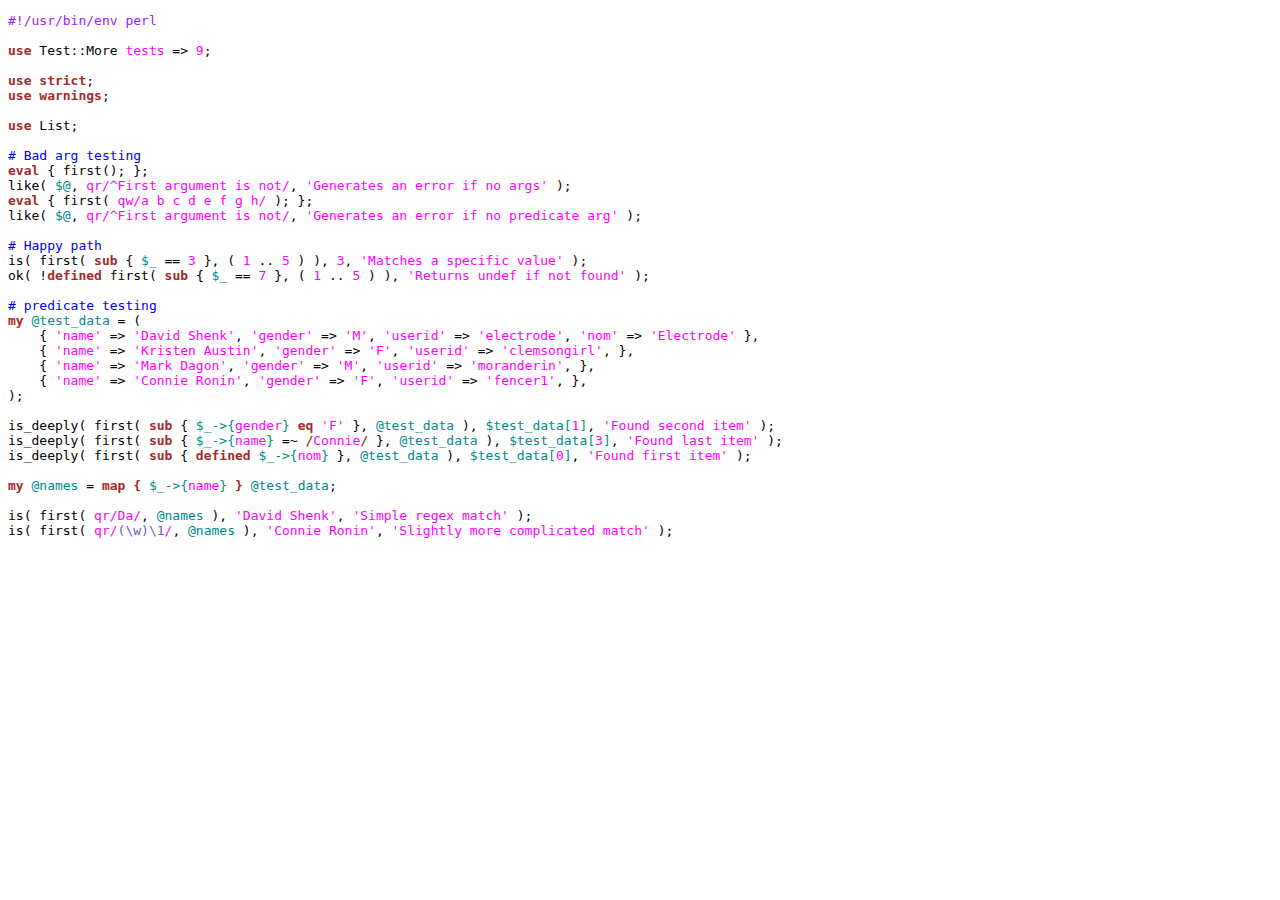
<file: intro-to-perl-testing/yapc2011/examples/t/List-better_coverage.t.html>
<!DOCTYPE html PUBLIC "-//W3C//DTD XHTML 1.0 Transitional//EN" "http://www.w3.org/TR/xhtml1/DTD/xhtml1-transitional.dtd">
<html>
 <head>
  <title>[untitled]</title>
  <style>
/*
 * A stylesheet designed to be used with the HTML output of the
 * Perl module Text::Highlight::Vim.
 *
 * This is designed to make the highlighting look like the default gvim
 * colour scheme, with 'background=light'.
 *
 * Geoff Richards (qef@laxan.com)
 *
 * This CSS file (light.css) is public domain.  Do what you want with it.
 * That doesn't mean that HTML with this CSS in is public domain.
 */

body { color: black; background: white none }

A:link { color: #00F; background: white none }
A:visited { color: #909; background: white none }
A:hover { color: #F00; background: white none }
A:active { color: #F00; background: white none }

.synComment    { color: #0000FF }
.synConstant   { color: #FF00FF }
.synIdentifier { color: #008B8B }
.synStatement  { color: #A52A2A ; font-weight: bold }
.synPreProc    { color: #A020F0 }
.synType       { color: #2E8B57 ; font-weight: bold }
.synSpecial    { color: #6A5ACD }
.synUnderlined { color: #000000 ; text-decoration: underline }
.synError      { color: #FFFFFF ; background: #FF0000 none }
.synTodo       { color: #0000FF ; background: #FFFF00 none }
</style>
 </head>
 <body>

<pre><span class="synPreProc">#!/usr/bin/env perl</span>

<span class="synStatement">use </span>Test::More <span class="synConstant">tests</span> =&gt; <span class="synConstant">9</span>;

<span class="synStatement">use strict</span>;
<span class="synStatement">use warnings</span>;

<span class="synStatement">use </span>List;

<span class="synComment"># Bad arg testing</span>
<span class="synStatement">eval</span> { first(); };
like( <span class="synIdentifier">$@</span>, <span class="synConstant">qr/^First argument is not/</span>, <span class="synConstant">'Generates an error if no args'</span> );
<span class="synStatement">eval</span> { first( <span class="synConstant">qw/a b c d e f g h/</span> ); };
like( <span class="synIdentifier">$@</span>, <span class="synConstant">qr/^First argument is not/</span>, <span class="synConstant">'Generates an error if no predicate arg'</span> );

<span class="synComment"># Happy path</span>
is( first( <span class="synStatement">sub </span>{ <span class="synIdentifier">$_</span> == <span class="synConstant">3</span> }, ( <span class="synConstant">1</span> .. <span class="synConstant">5</span> ) ), <span class="synConstant">3</span>, <span class="synConstant">'Matches a specific value'</span> );
ok( !<span class="synStatement">defined</span> first( <span class="synStatement">sub </span>{ <span class="synIdentifier">$_</span> == <span class="synConstant">7</span> }, ( <span class="synConstant">1</span> .. <span class="synConstant">5</span> ) ), <span class="synConstant">'Returns undef if not found'</span> );

<span class="synComment"># predicate testing</span>
<span class="synStatement">my</span> <span class="synIdentifier">@test_data</span> = (
    { <span class="synConstant">'name'</span> =&gt; <span class="synConstant">'David Shenk'</span>, <span class="synConstant">'gender'</span> =&gt; <span class="synConstant">'M'</span>, <span class="synConstant">'userid'</span> =&gt; <span class="synConstant">'electrode'</span>, <span class="synConstant">'nom'</span> =&gt; <span class="synConstant">'Electrode'</span> },
    { <span class="synConstant">'name'</span> =&gt; <span class="synConstant">'Kristen Austin'</span>, <span class="synConstant">'gender'</span> =&gt; <span class="synConstant">'F'</span>, <span class="synConstant">'userid'</span> =&gt; <span class="synConstant">'clemsongirl'</span>, },
    { <span class="synConstant">'name'</span> =&gt; <span class="synConstant">'Mark Dagon'</span>, <span class="synConstant">'gender'</span> =&gt; <span class="synConstant">'M'</span>, <span class="synConstant">'userid'</span> =&gt; <span class="synConstant">'moranderin'</span>, },
    { <span class="synConstant">'name'</span> =&gt; <span class="synConstant">'Connie Ronin'</span>, <span class="synConstant">'gender'</span> =&gt; <span class="synConstant">'F'</span>, <span class="synConstant">'userid'</span> =&gt; <span class="synConstant">'fencer1'</span>, },
);

is_deeply( first( <span class="synStatement">sub </span>{ <span class="synIdentifier">$_-&gt;{</span><span class="synConstant">gender</span><span class="synIdentifier">}</span> <span class="synStatement">eq</span> <span class="synConstant">'F'</span> }, <span class="synIdentifier">@test_data</span> ), <span class="synIdentifier">$test_data[</span><span class="synConstant">1</span><span class="synIdentifier">]</span>, <span class="synConstant">'Found second item'</span> );
is_deeply( first( <span class="synStatement">sub </span>{ <span class="synIdentifier">$_-&gt;{</span><span class="synConstant">name</span><span class="synIdentifier">}</span> =~ <span class="synStatement">/</span><span class="synConstant">Connie</span><span class="synStatement">/</span> }, <span class="synIdentifier">@test_data</span> ), <span class="synIdentifier">$test_data[</span><span class="synConstant">3</span><span class="synIdentifier">]</span>, <span class="synConstant">'Found last item'</span> );
is_deeply( first( <span class="synStatement">sub </span>{ <span class="synStatement">defined</span> <span class="synIdentifier">$_-&gt;{</span><span class="synConstant">nom</span><span class="synIdentifier">}</span> }, <span class="synIdentifier">@test_data</span> ), <span class="synIdentifier">$test_data[</span><span class="synConstant">0</span><span class="synIdentifier">]</span>, <span class="synConstant">'Found first item'</span> );

<span class="synStatement">my</span> <span class="synIdentifier">@names</span> = <span class="synStatement">map {</span> <span class="synIdentifier">$_-&gt;{</span><span class="synConstant">name</span><span class="synIdentifier">}</span> <span class="synStatement">}</span> <span class="synIdentifier">@test_data</span>;

is( first( <span class="synConstant">qr/Da/</span>, <span class="synIdentifier">@names</span> ), <span class="synConstant">'David Shenk'</span>, <span class="synConstant">'Simple regex match'</span> );
is( first( <span class="synConstant">qr/</span><span class="synSpecial">(\w)\1</span><span class="synConstant">/</span>, <span class="synIdentifier">@names</span> ), <span class="synConstant">'Connie Ronin'</span>, <span class="synConstant">'Slightly more complicated match'</span> );
</pre>

 </body>
</html>
</file>
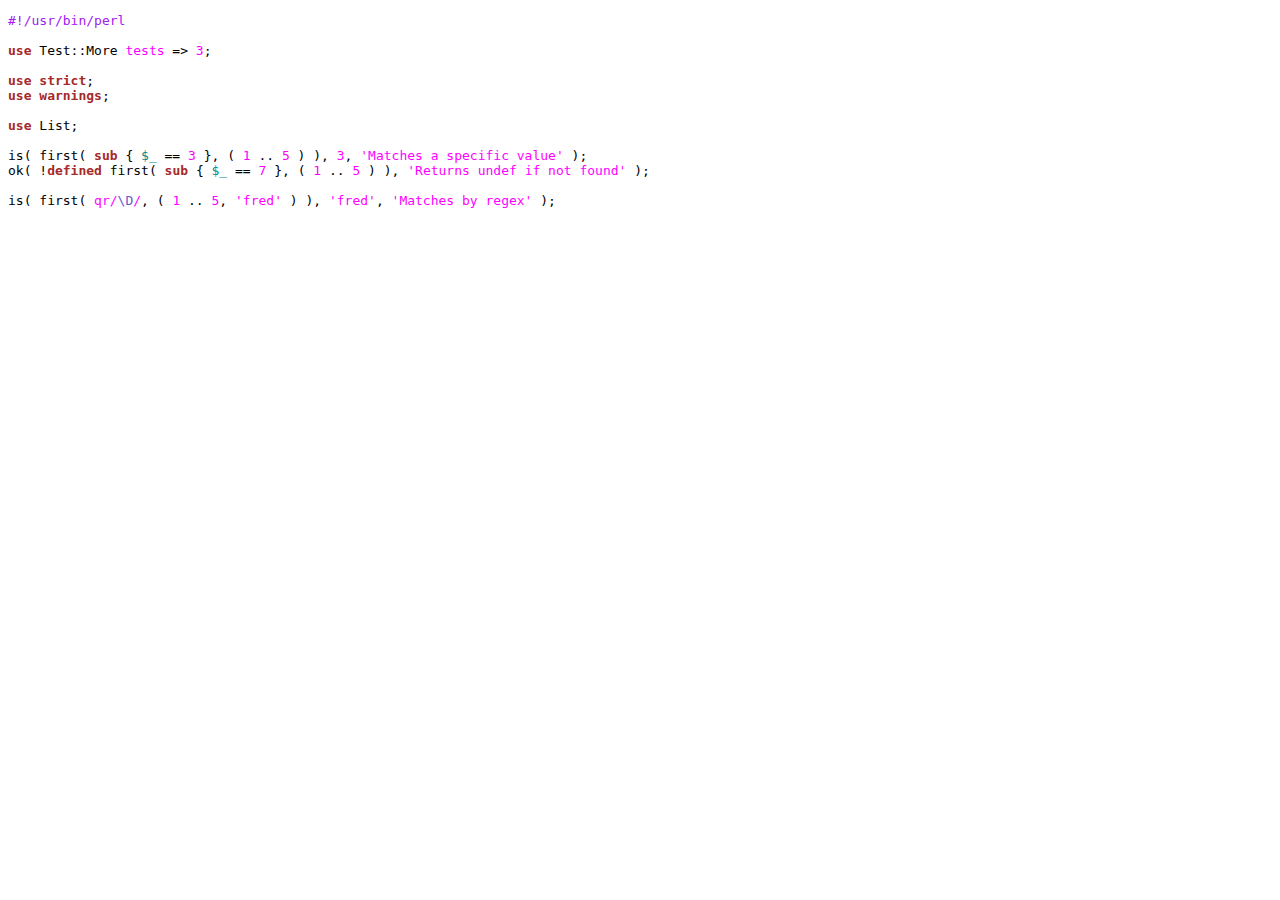
<file: intro-to-perl-testing/yapc2011/examples/t/List-happypath.t.html>
<!DOCTYPE html PUBLIC "-//W3C//DTD XHTML 1.0 Transitional//EN" "http://www.w3.org/TR/xhtml1/DTD/xhtml1-transitional.dtd">
<html>
 <head>
  <title>[untitled]</title>
  <style>
/*
 * A stylesheet designed to be used with the HTML output of the
 * Perl module Text::Highlight::Vim.
 *
 * This is designed to make the highlighting look like the default gvim
 * colour scheme, with 'background=light'.
 *
 * Geoff Richards (qef@laxan.com)
 *
 * This CSS file (light.css) is public domain.  Do what you want with it.
 * That doesn't mean that HTML with this CSS in is public domain.
 */

body { color: black; background: white none }

A:link { color: #00F; background: white none }
A:visited { color: #909; background: white none }
A:hover { color: #F00; background: white none }
A:active { color: #F00; background: white none }

.synComment    { color: #0000FF }
.synConstant   { color: #FF00FF }
.synIdentifier { color: #008B8B }
.synStatement  { color: #A52A2A ; font-weight: bold }
.synPreProc    { color: #A020F0 }
.synType       { color: #2E8B57 ; font-weight: bold }
.synSpecial    { color: #6A5ACD }
.synUnderlined { color: #000000 ; text-decoration: underline }
.synError      { color: #FFFFFF ; background: #FF0000 none }
.synTodo       { color: #0000FF ; background: #FFFF00 none }
</style>
 </head>
 <body>

<pre><span class="synPreProc">#!/usr/bin/perl</span>

<span class="synStatement">use </span>Test::More <span class="synConstant">tests</span> =&gt; <span class="synConstant">3</span>;

<span class="synStatement">use strict</span>;
<span class="synStatement">use warnings</span>;

<span class="synStatement">use </span>List;

is( first( <span class="synStatement">sub </span>{ <span class="synIdentifier">$_</span> == <span class="synConstant">3</span> }, ( <span class="synConstant">1</span> .. <span class="synConstant">5</span> ) ), <span class="synConstant">3</span>, <span class="synConstant">'Matches a specific value'</span> );
ok( !<span class="synStatement">defined</span> first( <span class="synStatement">sub </span>{ <span class="synIdentifier">$_</span> == <span class="synConstant">7</span> }, ( <span class="synConstant">1</span> .. <span class="synConstant">5</span> ) ), <span class="synConstant">'Returns undef if not found'</span> );

is( first( <span class="synConstant">qr/</span><span class="synSpecial">\D</span><span class="synConstant">/</span>, ( <span class="synConstant">1</span> .. <span class="synConstant">5</span>, <span class="synConstant">'fred'</span> ) ), <span class="synConstant">'fred'</span>, <span class="synConstant">'Matches by regex'</span> );
</pre>

 </body>
</html>
</file>
<file: intro-to-perl-testing/yapc2011/ui/houstonpm/slides.css>
@import url(../default/s5-core.css); /* required to make the slide show run at all */
@import url(../default/framing.css); /* sets basic placement and size of slide components */
@import url(pretty.css);  /* stuff that makes the slides look better than blah */
</file>
<file: intro-to-perl-testing/yapc2011/ui/default/outline.css>
/* don't change this unless you want the layout stuff to show up in the outline view! */

.layout div, #footer *, #controlForm * {display: none;}
#footer, #controls, #controlForm, #navLinks, #toggle {
  display: block; visibility: visible; margin: 0; padding: 0;}
#toggle {float: right; padding: 0.5em;}
html>body #toggle {position: fixed; top: 0; right: 0;}

/* making the outline look pretty-ish */

#slide0 h1, #slide0 h2, #slide0 h3, #slide0 h4 {border: none; margin: 0;}
#slide0 h1 {padding-top: 1.5em;}
.slide h1 {margin: 1.5em 0 0; padding-top: 0.25em;
  border-top: 1px solid #888; border-bottom: 1px solid #AAA;}
#toggle {border: 1px solid; border-width: 0 0 1px 1px; background: #FFF;}
</file>
<file: intro-to-perl-testing/yapc2011/ui/default/print.css>
/* The following rule is necessary to have all slides appear in print! DO NOT REMOVE IT! */.slide, ul {page-break-inside: avoid; visibility: visible !important;}h1 {page-break-after: avoid;}body {font-size: 12pt; background: white;}* {color: black;}#slide0 h1 {font-size: 200%; border: none; margin: 0.5em 0 0.25em;}#slide0 h3 {margin: 0; padding: 0;}#slide0 h4 {margin: 0 0 0.5em; padding: 0;}#slide0 {margin-bottom: 3em;}h1 {border-top: 2pt solid gray; border-bottom: 1px dotted silver;}.extra {background: transparent !important;}div.extra, pre.extra, .example {font-size: 10pt; color: #333;}ul.extra a {font-weight: bold;}p.example {display: none;}#header {display: none;}#footer h1 {margin: 0; border-bottom: 1px solid; color: gray; font-style: italic;}#footer h2, #controls {display: none;}/* The following rule keeps the layout stuff out of print.  Remove at your own risk! */.layout, .layout * {display: none !important;}
</file>
<file: intro-to-perl-testing/yapc2011/ui/default/opera.css>
/* DO NOT CHANGE THESE unless you really want to break Opera Show */
.slide {
	visibility: visible !important;
	position: static !important;
	page-break-before: always;
}
#slide0 {page-break-before: avoid;}
</file>
<file: intro-to-perl-testing/yapc2011/examples/cover_db/cover.css>
/* Stylesheet for Devel::Cover HTML reports */

/* You may modify this file to alter the appearance of your coverage
 * reports. If you do, you should probably flag it read-only to prevent
 * future runs from overwriting it.
 */

/* Note: default values use the color-safe web palette. */

body {
	font-family: sans-serif;
}

h1 {
	background-color: #3399ff;
	border: solid 1px #999999;
	padding: 0.2em;
	-moz-border-radius: 10px;
}

a {
	color: #000000;
}
a:visited {
	color: #333333;
}

table {
    border-collapse: collapse;
	border-spacing: 0px;
}
tr {
	text-align : center;
	vertical-align: top;
}
th,.h {
	background-color: #cccccc;
	border: solid 1px #333333;
    padding: 0em 0.2em;
}
td {
	border: solid 1px #cccccc;
}

/* source code */
pre,.s {
	text-align: left;
	font-family: monospace;
	white-space: pre;
	padding: 0em 0.5em 0em 0.5em;
}

/* Classes for color-coding coverage information:
 *   c0  : path not covered or coverage < 75%
 *   c1  : coverage >= 75%
 *   c2  : coverage >= 90%
 *   c3  : path covered or coverage = 100%
 */
.c0, .c1, .c2, .c3 { text-align: right; }
.c0 {
	background-color: #ff9999;
	border: solid 1px #cc0000;
}
.c1 {
	background-color: #ffcc99;
	border: solid 1px #ff9933;
}
.c2 {
	background-color: #ffff99;
	border: solid 1px #cccc66;
}
.c3 {
	background-color: #99ff99;
	border: solid 1px #009900;
}
</file>
